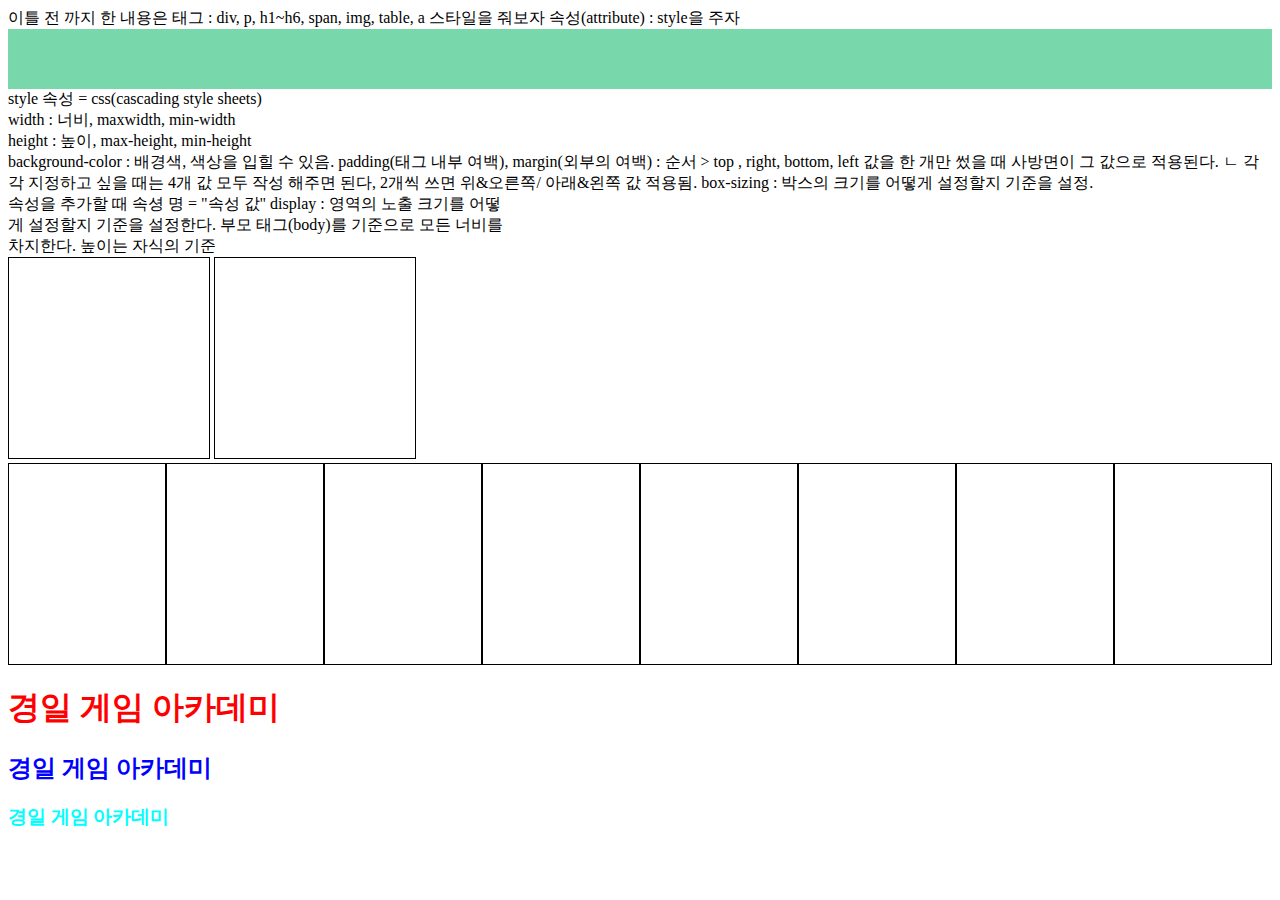
<file: index.html>
<!DOCTYPE html>
<html lang="en">
<head>
    <meta charset="UTF-8">
    <meta http-equiv="X-UA-Compatible" content="IE=edge">
    <meta name="viewport" content="width=device-width, initial-scale=1.0">
    <title>style</title>
</head>
<body>
   이틀 전 까지 한 내용은
   태그 : div, p, h1~h6, span, img, table, a
   스타일을 줘보자 속성(attribute) : style을 주자


   <div style="width: 100%; height: 60px; background-color: rgba(0, 179, 98, 0.527); padding: 0;margin: 0; box-sizing: border-box;" ></div>

   style 속성 = css(cascading style sheets) <br>
   width : 너비, maxwidth, min-width  <br>
   height : 높이, max-height, min-height <br>
   background-color : 배경색, 색상을 입힐 수 있음.
   padding(태그 내부 여백), margin(외부의 여백) : 순서 >  top , right, bottom, left
   값을 한 개만 썼을 때 사방면이 그 값으로 적용된다.
   ㄴ 각각 지정하고 싶을 때는 4개 값 모두 작성 해주면 된다, 2개씩 쓰면 위&오른쪽/ 아래&왼쪽 값 적용됨.
   box-sizing : 박스의 크기를 어떻게 설정할지 기준을 설정.

   <!-- div는 블록 요소를 가지고 있는데 -->
   <div style="width: 500px;">
       <div style="display: block;">
        속성을 추가할 때
        속셩 명 = "속성 값"
        display : 영역의 노출 크기를 어떻게 설정할지 기준을 설정한다.
        부모 태그(body)를 기준으로 모든 너비를 차지한다. 높이는 자식의 기준
    </div>
   </div>

   <div style="width: 100%;">
   <div style="width: 200px; height: 200px; border: 1px solid; display: inline-block;"></div>
   <div style="width: 200px; height: 200px; border: 1px solid; display: inline-block;"></div>
   </div>
   <!-- inline은 자신의 크기 만큼만 차지한다. -->



   <!-- display flex를 알아보자 -->
   <div style="display: flex;">

       <div style="width: 200px; height: 200px; border: 1px solid;"></div>
       <div style="width: 200px; height: 200px; border: 1px solid;"></div>
       <div style="width: 200px; height: 200px; border: 1px solid;"></div>
       <div style="width: 200px; height: 200px; border: 1px solid;"></div>
       <div style="width: 200px; height: 200px; border: 1px solid;"></div>
       <div style="width: 200px; height: 200px; border: 1px solid;"></div>
       <div style="width: 200px; height: 200px; border: 1px solid;"></div>
       <div style="width: 200px; height: 200px; border: 1px solid;"></div>
   </div>

   <div>
    <h1 style="color: red">경일 게임 아카데미</h1>
    <h2 style="color: blue">경일 게임 아카데미</h2>
    <h3 style="color: aqua">경일 게임 아카데미</h3>
   </div>

   <p></p>
   <h1></h1>


</body>
</html>
</file>
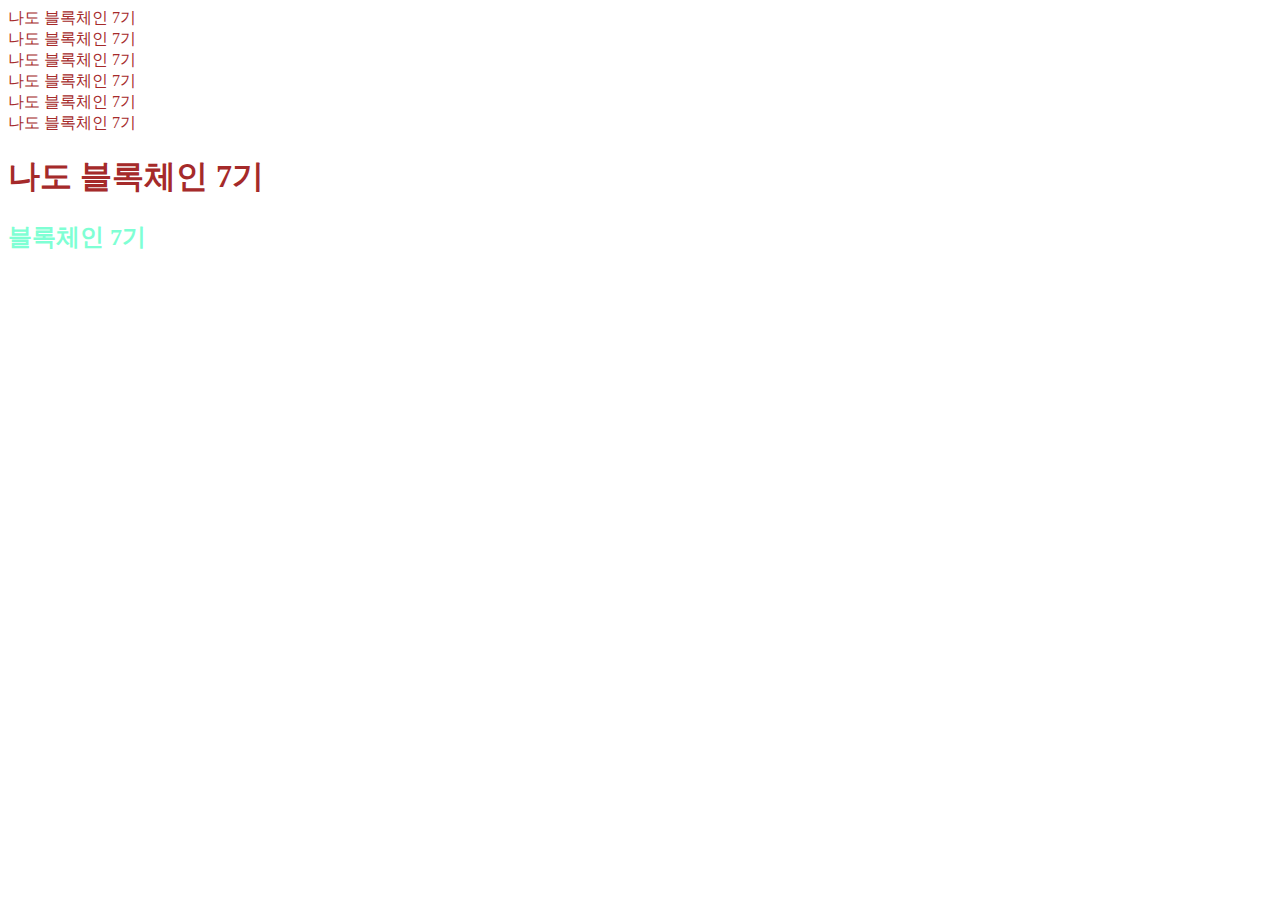
<file: day_3.html>
<!DOCTYPE html>
<html lang="en">
<head>
    <meta charset="UTF-8">
    <meta http-equiv="X-UA-Compatible" content="IE=edge">
    <meta name="viewport" content="width=device-width, initial-scale=1.0">
    <title>style 선택지</title>
    <style>
        /* 태그들의 속성을 작성하고 태그에 한번에 적용 시켜줄 수 있다. */
        /* id 선택자는 css 작성에서 #을 앞에 붙여준다. */
        /* id속성의 스타일을 우선으로 한다. */
        #test{
            color: red;
        }

        /* class 선택자는 css 작성에서 .을 앞에 붙여준다. */
        .block7{
            color: aqua;
        }
        /* 같은 속성이 두번 작성되었을 때 맨 밑에 작성된 속성이 적용됨. */
        .block7{
            color: blue;
        }
        
        /*  *선택자는 모든 태그에 스타일을 적용시킨다.  */
        *{
            color: aquamarine;

        }

        /* 태그 선택자 태그의 이름으로도 스타일을 줄 수가 있다. */
        div{
            color: blueviolet;
        }

        /* 여러 태그에 속성을 같이 적용시키고 싶을 때  */
        div,h1{
            color: brown;
        }

        /* 자식 선택자 */
        /* 부모태그 div의 p자식 태그선택자 */
        div p{
            /* 부모태그 안에 자식 태그에 스타일을 주고싶을 때 */
        }

        .test .content{
            /* test클래스를 가지고 있는 태그의 자식 태그중 content 클래스를 가지고 있는 태그 */
            /* <div class="test">
                 <div class="content" 
                 <div>
               <div>     
            */
            
        }

        /* test클래스와 content클래스를 둘 다 가지고 있는 태그 */
        .test.content
        /* 두 클래스를 모두 가지고 있을 때 적용, 붙여쓰기 */
        /* 
                 <div class= "test content><div>"
        
        */


        /* 자식 태그중 해당 클래스를 가지고 있고 '바로 아래' 자식일 때 */
        .test > .content
        /* test클래스를 가지고 있는 태그 자식중 content클래스를 가지고 있는 자식 중에 제일 첫번째 자식 */
    
        /* 
                <div class= "test">
                    <div class = "content">
                    <div>    
                        이 태그만 스타일이 적용된다
                    <div class = "content">
                    <div>    
                    <div class = "content">
                    <div>    
                <div>
        
        

        */



    </style>
</head>
<body>


    <!-- id 선택자 : id선택자는 문서 안에서 한 번만 적용된다.
                    중복되면 안되고 고유의 명을 정해준다. 레이아웃 스타일을 지정해주거나
                    이후 자바스크립트를 사용할 때 웹 요소를 구분할 때 사용한다.-->
                    <!-- id 속성의 스타일을 우선으로 한다. -->
    <!-- <div id="test" class="block7">나는 id</div> -->
    <!-- class 선택자 : 같은 태그라도 다른 스타일을 적용 시킬 때 클래스 선택자를 사용한다.
                        태그의 클래스 명이 중복되어도 괜찮다.  -->
    <!-- <div class="block7">나는 블록체인 7기</div> -->       
    <div>나도 블록체인 7기</div>
    <div>나도 블록체인 7기</div>
    <div>나도 블록체인 7기</div>
    <div>나도 블록체인 7기</div>
    <div>나도 블록체인 7기</div>
    <div>나도 블록체인 7기</div> 
    <h1>나도 블록체인 7기</h1>
    <h2>블록체인 7기</h2>
</body>
</html>
</file>
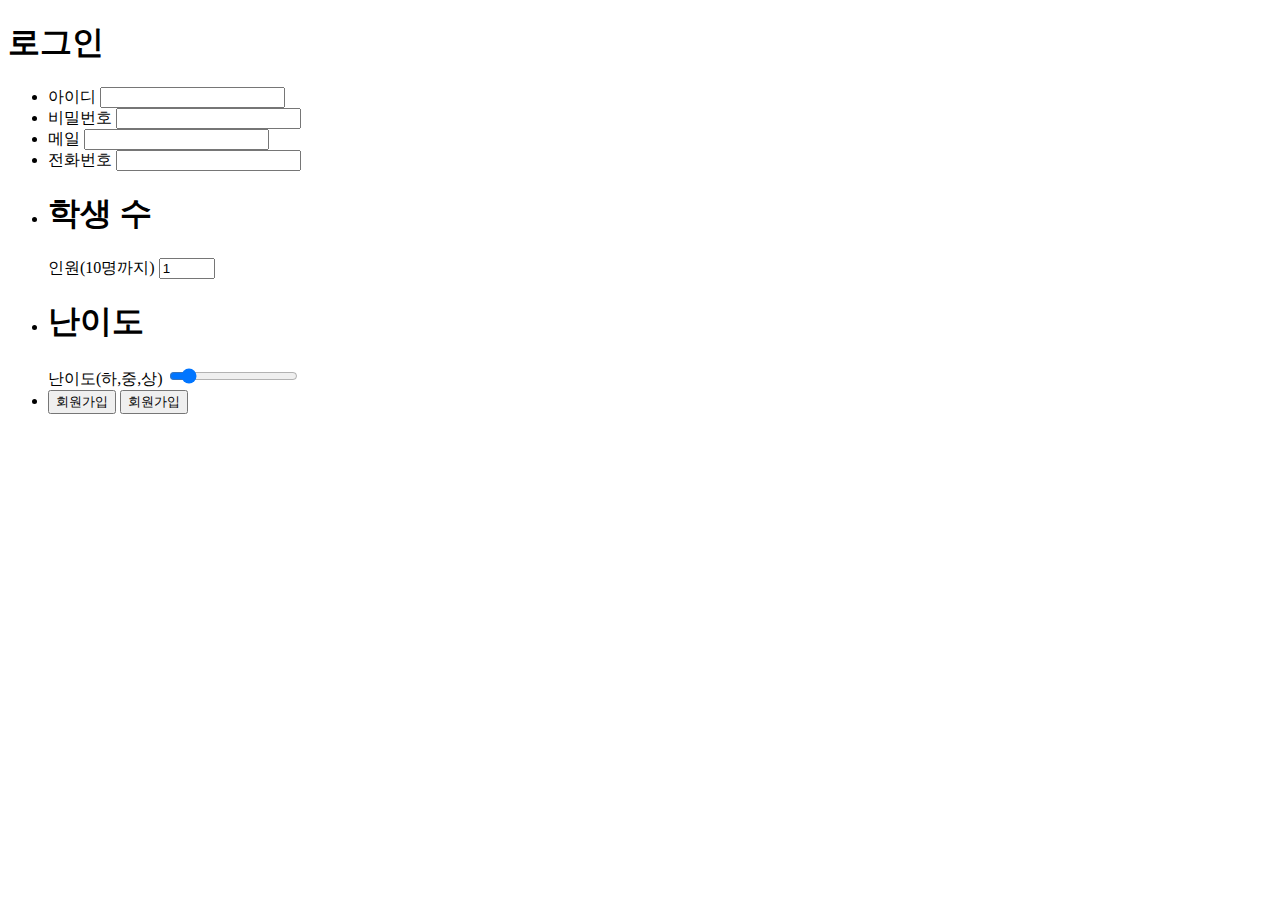
<file: input.html>
<!DOCTYPE html>
<html lang="en">
<head>
    <meta charset="UTF-8">
    <meta http-equiv="X-UA-Compatible" content="IE=edge">
    <meta name="viewport" content="width=device-width, initial-scale=1.0">
    <title>input</title>
</head>
<body>
    <h1>로그인</h1>
    <ul>
        <li>
            <label for="">아이디</label>
            <!-- input을 사용할 때 라벨 붙이는 것처럼 input 태그의 이름 -->
            <input type="text" id="user id">
        </li>
        <li>
            <label for="">비밀번호</label>
            <input type="password" id="pwd">
        </li>
        <li>
            <label for="">메일</label>
            <input type="email" id="mail" >
        </li>
        <li>
            <label for="">전화번호</label>
            <input type="tel" id="phone" >
        </li>
        <li>
            <h1>학생 수</h1>
            <label for="">인원(10명까지)</label>
            <input type="number" value="1" min="0" max="10" step="1">
            <!-- value 초기 값, min 최소값, max 최대값, step : 값이 증가하는 양 -->
        </li>
        <li>
            <h1>난이도</h1>
            <label for="">난이도(하,중,상)</label>
            <input type="range" value="2" min="1" max="10">
        </li>
        <li>
            <input type="submit" value="회원가입">
            <!-- button 태그는 타입을 정해줄 수 있는데 기본 속성이 submit -->
            <button>회원가입</button>
        </li>
    </ul>

</body>
</html>
</file>
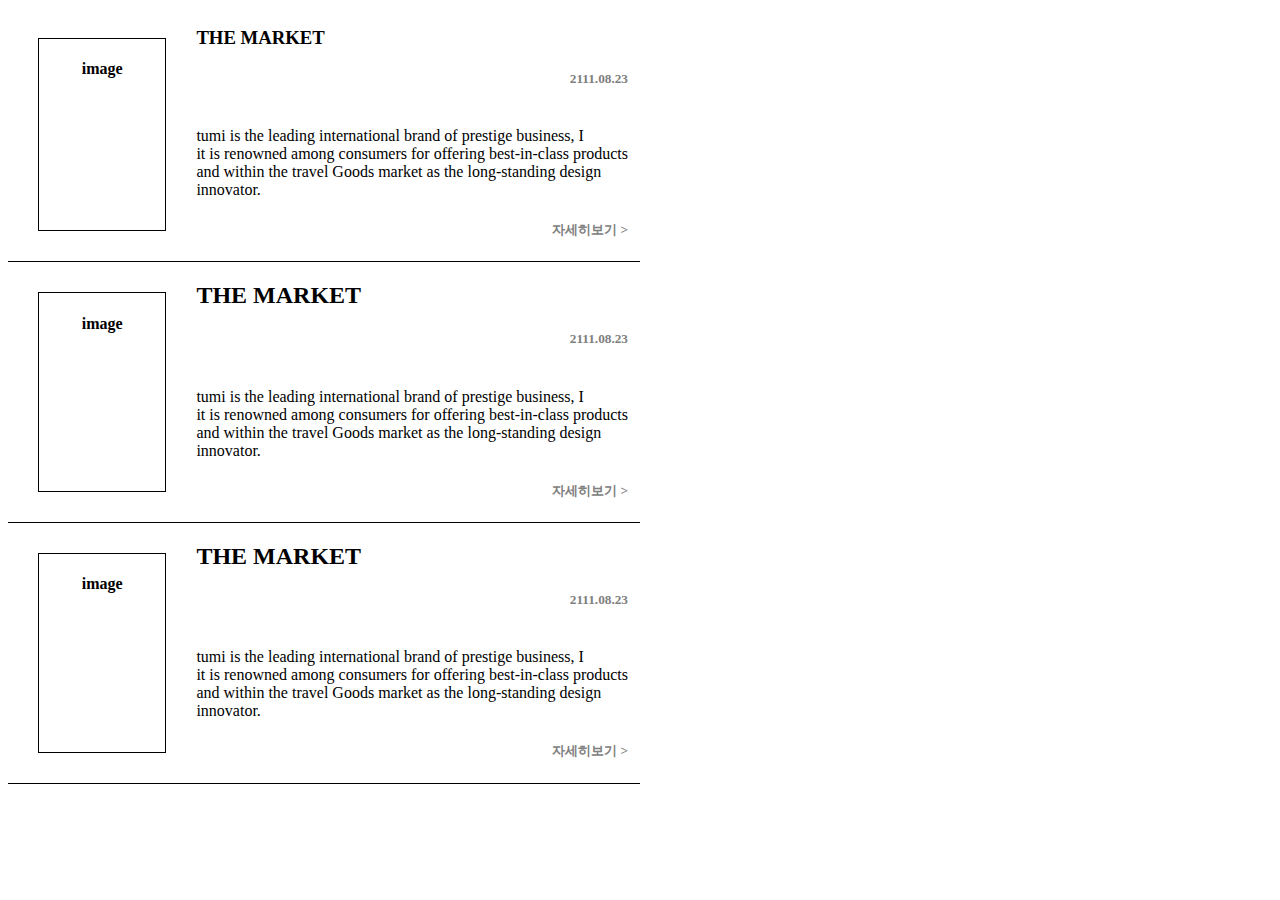
<file: 과제/board3.html>
<!DOCTYPE html>
<html lang="en">
<head>
    <meta charset="UTF-8">
    <meta http-equiv="X-UA-Compatible" content="IE=edge">
    <meta name="viewport" content="width=device-width, initial-scale=1.0">
    <title>과제3</title>
    <link rel="stylesheet" href="./board3.css">
</head>
<body>
    <div class="sheet">
        <div class="nn">
            
            <div class="nb"> <h4 style="text-align: center;">image</h4> </div>

    
            <div>
                <p> <h3>THE MARKET </h3>       <h5 style="text-align: right; color: gray;">2111.08.23</h5> <br>
                    tumi is the leading international brand of prestige business, I <br>
                    it is renowned among consumers for offering best-in-class products <br>
                    and within the travel Goods market as the long-standing design <br>
                    innovator. <br> <h5 style="text-align: right; color: grey;">자세히보기 > </h5>
                
                    
                </p>
            </div>



        </div>
        <div class="nn">
            
            <div class="nb"> <h4 style="text-align: center;">image</h4> </div>

            



            <div>
                <p> <h2>THE MARKET </h2>       <h5 style="text-align: right; color: gray;">2111.08.23</h5> <br>
                    tumi is the leading international brand of prestige business, I <br>
                    it is renowned among consumers for offering best-in-class products <br>
                    and within the travel Goods market as the long-standing design <br>
                    innovator. <br> <h5 style="text-align: right; color: grey;">자세히보기 > </h5>
                
                    
                </p>
            </div>



        </div>
        <div class="nn">
            
            <div class="nb"> <h4 style="text-align: center;">image</h4> </div>

            



            <div>
                <p> <h2>THE MARKET </h2>       <h5 style="text-align: right; color: gray;">2111.08.23</h5> <br>
                    tumi is the leading international brand of prestige business, I <br>
                    it is renowned among consumers for offering best-in-class products <br>
                    and within the travel Goods market as the long-standing design <br>
                    innovator. <br> <h5 style="text-align: right; color: grey;">자세히보기 > </h5>
                
                    
                </p>
            </div>



        </div>

        

    </div>
    
</body>
</html>
</file>
<file: 과제/board3.css>
.sheet{
    width: 100%;
    height: 100%;
    border: none;
    
}

.nn{
    width: 50%;
    height: 100%;
    display: flex;
    border-bottom: 1px solid black;
}

.nb{
    width: 20%;
    border: 1px solid black;
    margin: 30px;
}


.nn div{
    width: 
    text-align: center;
}
</file>
